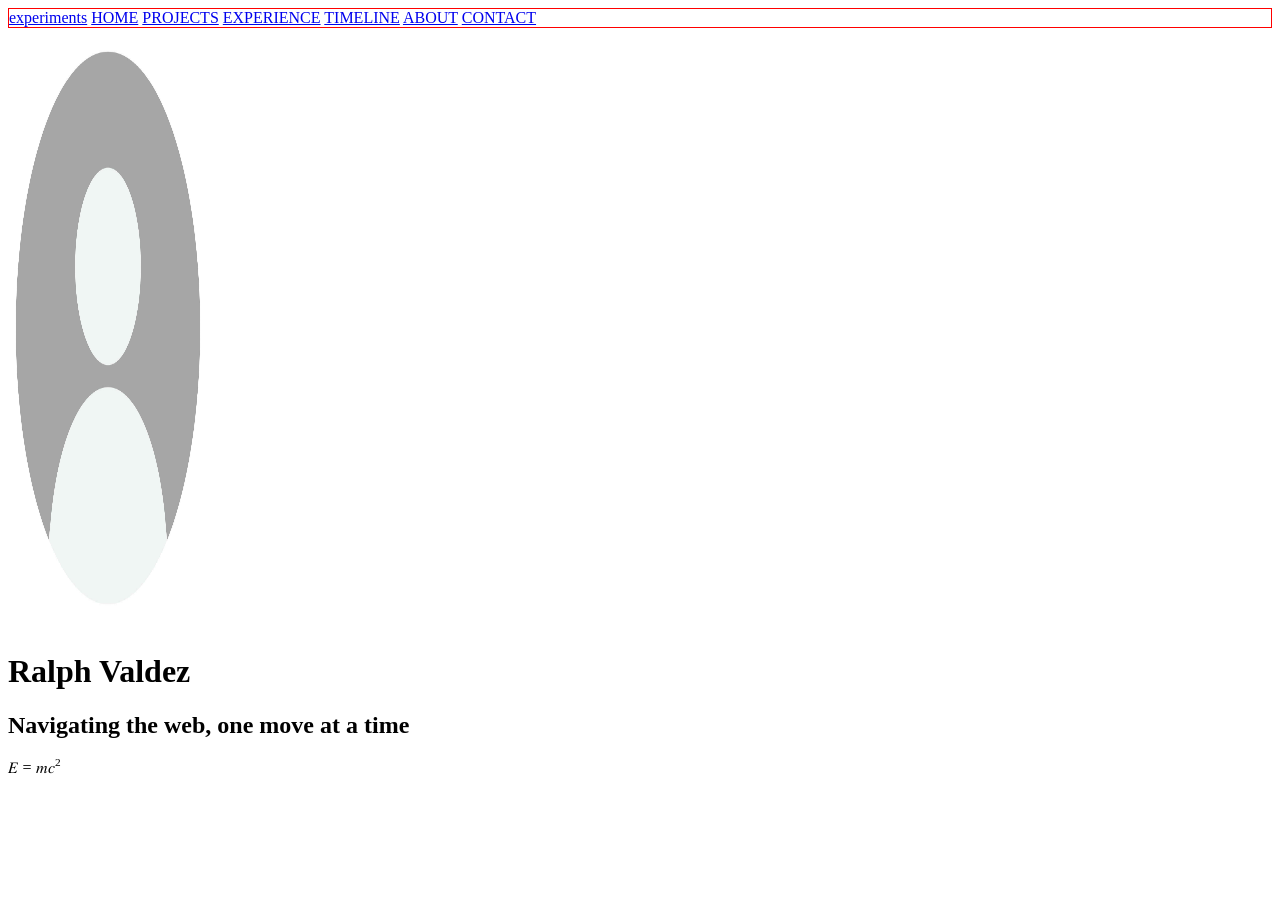
<file: index.html>
<!DOCTYPE html>
<html lang="en">
<head>
    <meta charset="utf-8">
    <title>Ralph Valdez | Home</title>
    <link rel="icon" href="src/favicon.ico">
    <style>
        nav {
            border: 1px red solid;
        }
    </style>
</head>
<body>

<nav>
    <a href="experiments.html">experiments</a>
    <a href="index.html">HOME</a>
    <a href="projects.html">PROJECTS</a>
    <a href="experience.html">EXPERIENCE</a>
    <a href="timeline.html">TIMELINE</a>
    <a href="about.html">ABOUT</a>
    <a href="contact.html">CONTACT</a> 
</nav>

<header>
    <img loading="lazy" src="src/placeholder.jpg" width="200" height="600" alt="A picture of a blank avatar being used as a placeholder for a picture of the developer">
    <h1>Ralph Valdez</h1>
    <h2>Navigating the web, one <strong>move</strong> at a time</h2>
    <math>
        <mi>E</mi>
        <mo>=</mo>
        <mi>m</mi>
        <msup>
            <mi>c</mi>
            <mn>2</mn>
        </msup>
    </math>
    <hello-world></hello-world>
</header>

<script>
    class HelloWorld extends HTMLElement {
        connectedCallback() {
            console.log("Hello World!");
        }
    }

    customElements.define("hello-world", HelloWorld)
</script>

</body>
</html>
</file>
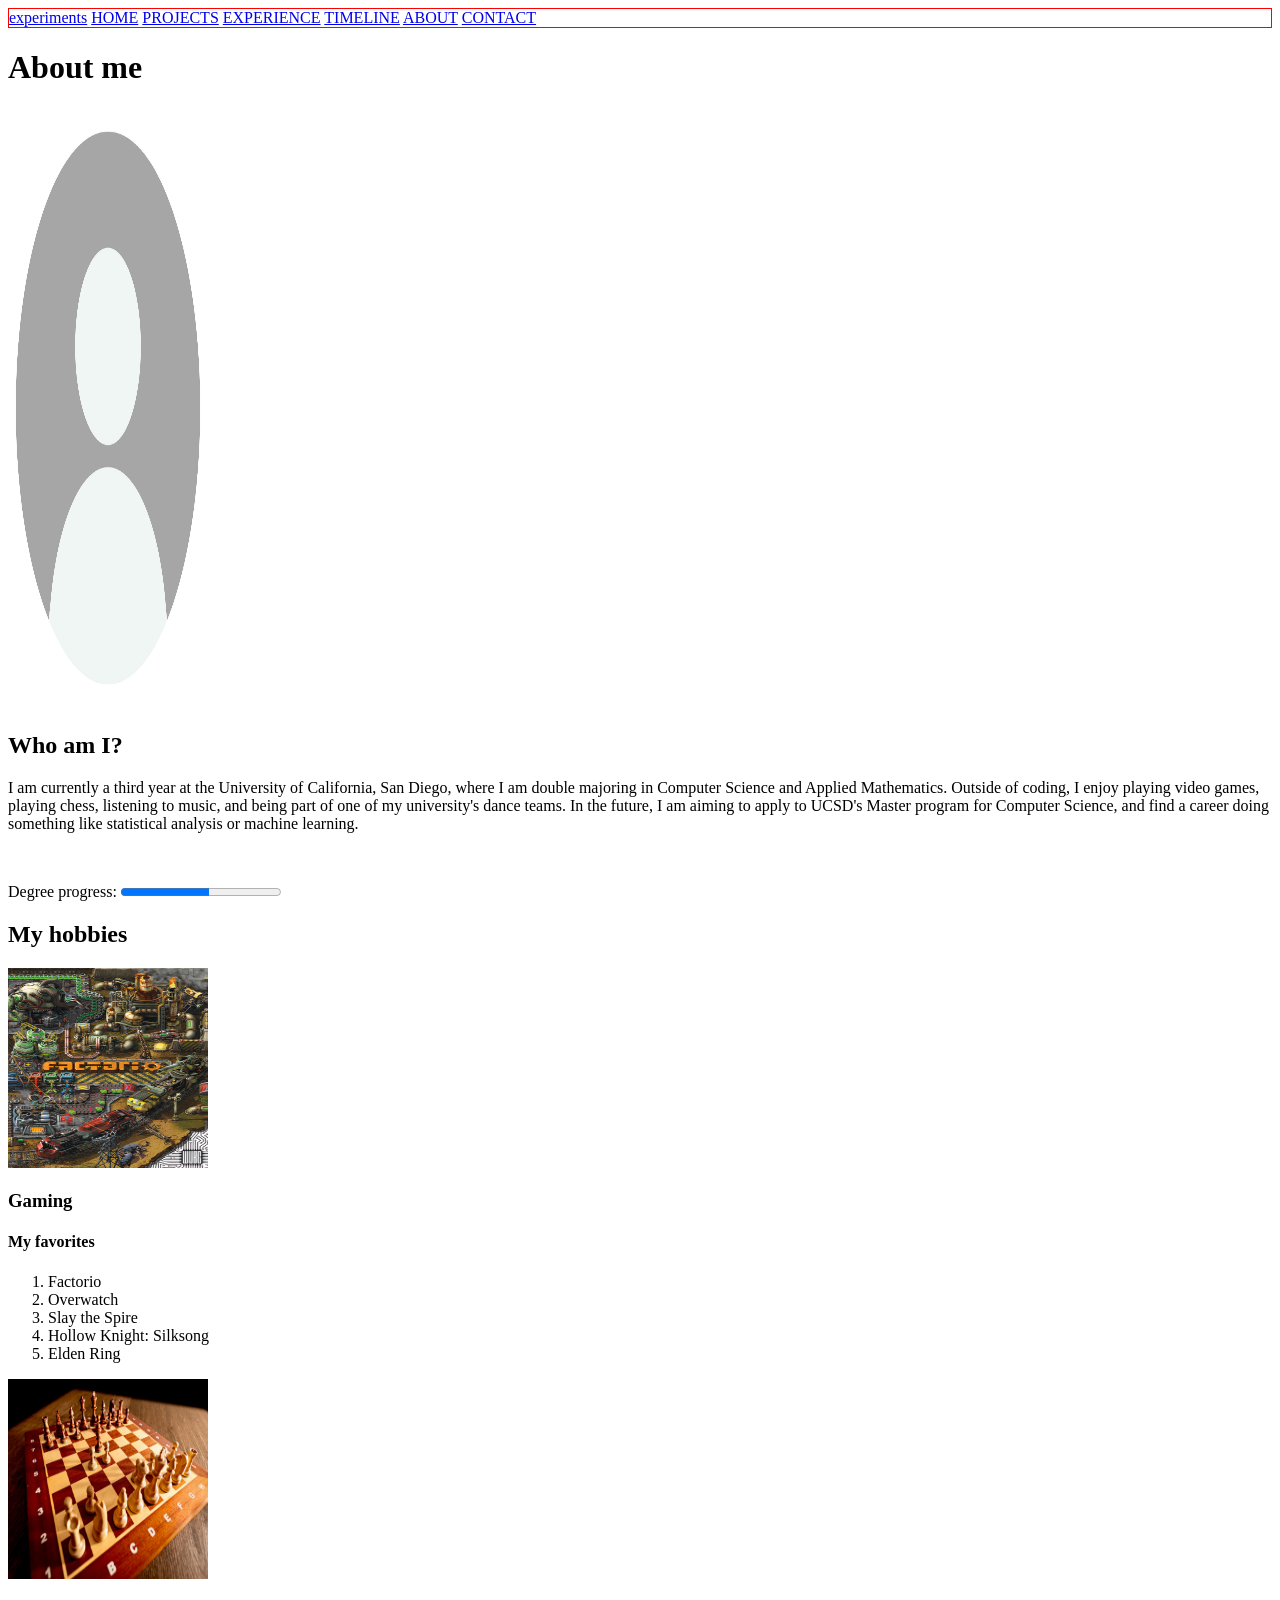
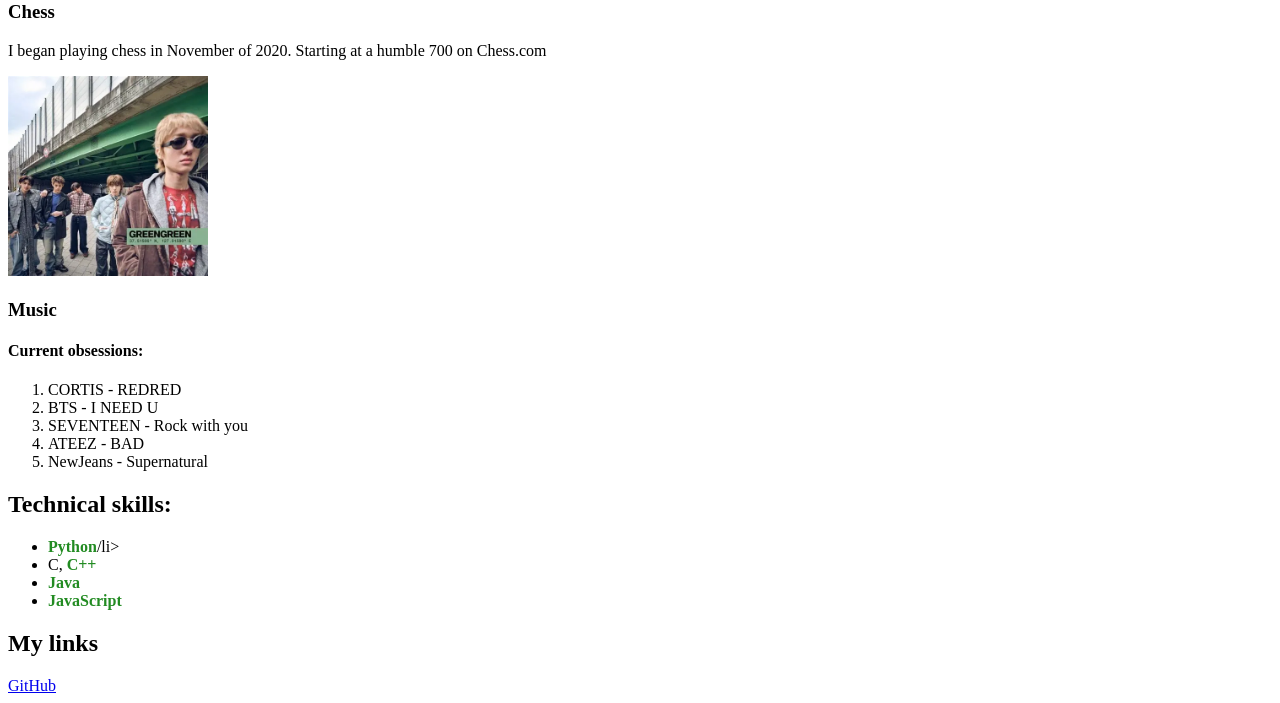
<file: about.html>
<!DOCTYPE html>
<html lang="en">
<head>
    <meta charset="utf-8">
    <link rel="icon" href="src/favicon.ico">
    <title>Ralph Valdez | About</title>
    <style>
        nav {
            border: 1px red solid;
        }

        coding-language {
            font-weight: bold;
            color: forestgreen;
        }
    </style>
</head>
<body>

<nav>
    <a href="experiments.html">experiments</a>
    <a href="index.html">HOME</a>
    <a href="projects.html">PROJECTS</a>
    <a href="experience.html">EXPERIENCE</a>
    <a href="timeline.html">TIMELINE</a>
    <a href="about.html">ABOUT</a>
    <a href="contact.html">CONTACT</a> 
</nav>

<h1>About me</h1>

<main>
    <section>
    <picture>
        <img loading="lazy" src="src/placeholder.jpg" width="200" height="600" alt="A picture of a blank avatar being used as a placeholder for a picture of the developer">
    </picture>
        <article>
           <h2>Who am I?</h2>
            <p>I am currently a third year at the University of California, San Diego, where I am double majoring in Computer Science and Applied Mathematics.
                Outside of coding, I enjoy playing video games, playing chess, listening to music, and being part of one of my university's dance teams. 
                In the future, I am aiming to apply to UCSD's Master program for Computer Science, and find a career doing something like statistical analysis or machine learning.
            </p>
            <br>
            <p></p> 
            <label for="degree-progress">Degree progress: </label><progress id="degree-progress" max="100" value="55">55%</progress>
        </article>
    </section>

    <section>
        <h2>My hobbies</h2>

        <section>
            <img loading="lazy" src="src/factorio.jpg" width="200" height="200" alt="The cover photo for the video game Factorio">
            <h3>Gaming</h3>
            <h4>My favorites</h4>
            <ol>
                <li>Factorio</li>
                <li>Overwatch</li>
                <li>Slay the Spire</li>
                <li>Hollow Knight: Silksong</li>
                <li>Elden Ring</li>
            </ol>
        </section>

        <section>
            <img loading="lazy" src="src/chess.jpg" width="200" height="200" alt="A picture of a chess board">
            <h3>Chess</h3>
            <p>I began playing chess in November of 2020. Starting at a humble 700 on Chess.com</p>
        </section>

        <section>
            <img loading="lazy" src="src/cortis.jpg" width="200" height="200" alt="The album cover of GREENGREEN by the K-pop group Cortis">
            <h3>Music</h3>
            <h4>Current obsessions:</h4>
            <ol>
                <li>CORTIS - REDRED</li>
                <li>BTS - I NEED U</li>
                <li>SEVENTEEN - Rock with you</li>
                <li>ATEEZ - BAD</li>
                <li>NewJeans - Supernatural</li>
            </ol>
        </section>
    </section>

    <section>
        <h2>Technical skills:</h2>
        <ul>
            <li><coding-language>Python</coding-language>/li>
            <li><coding-langauge>C</coding-langauge>, <coding-language>C++</coding-language></li>
            <li><coding-language>Java</coding-language></li>
            <li><coding-language>JavaScript</coding-language></li>
        </ul>
    </section>
</main>

<footer>
    <h2>My links</h2>
    <a href="https://github.com/rainpava">GitHub</a>
</footer>

</body>
</html>
</file>
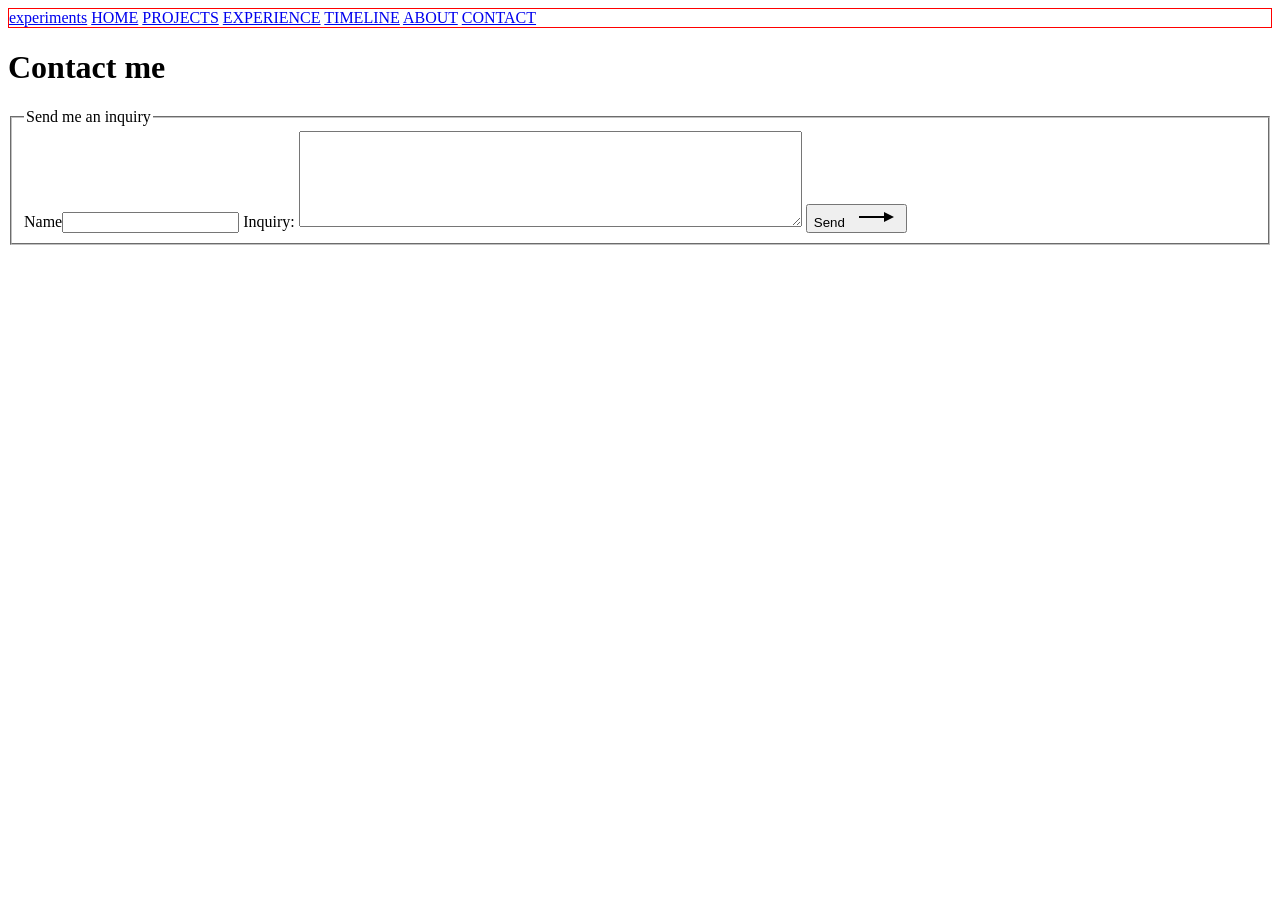
<file: contact.html>
<!DOCTYPE html>
<html lang="en">
<head>
    <meta charset="utf-8">
    <title>Ralph Valdez | Contact</title>
    <link rel="icon" href="src/favicon.ico">
    <style>
        nav {
            border: 1px red solid;
        }
    </style>
</head>
<body>

<nav>
    <a href="experiments.html">experiments</a>
    <a href="index.html">HOME</a>
    <a href="projects.html">PROJECTS</a>
    <a href="experience.html">EXPERIENCE</a>
    <a href="timeline.html">TIMELINE</a>
    <a href="about.html">ABOUT</a>
    <a href="contact.html">CONTACT</a> 
</nav>

<h1>Contact me</h1>

<noscript>This section works best with <coding-language>JavaScript</coding-language> enabled</noscript>

<main>
    <form>
        <fieldset>
            <legend>Send me an inquiry</legend>
            <label for="name">Name</label><input type="text" id="name" name="name" required> 
            <label for="inquiry">Inquiry: </label><textarea id="inquiry" name="inquiry" rows="6" cols="60" required></textarea>
            <button type="submit">Send
                <svg width="50" height="20" xmlns="http://www.w3.org/2000/svg">
                    <line 
                        x1="10" 
                        y1="10" 
                        x2="35" 
                        y2="10"
                        stroke="black" 
                        stroke-width="2"/>

                    <polygon 
                        points="35,5 45,10 35,15"
                        fill="black"/>
                </svg>
            </button>
        </fieldset>
    </form>
</main>

<dialog>
    <p>Inquiry sent! Thank you for visiting!</p>
    <button>Close</button>
</dialog>
    
</body>
</html>
</file>
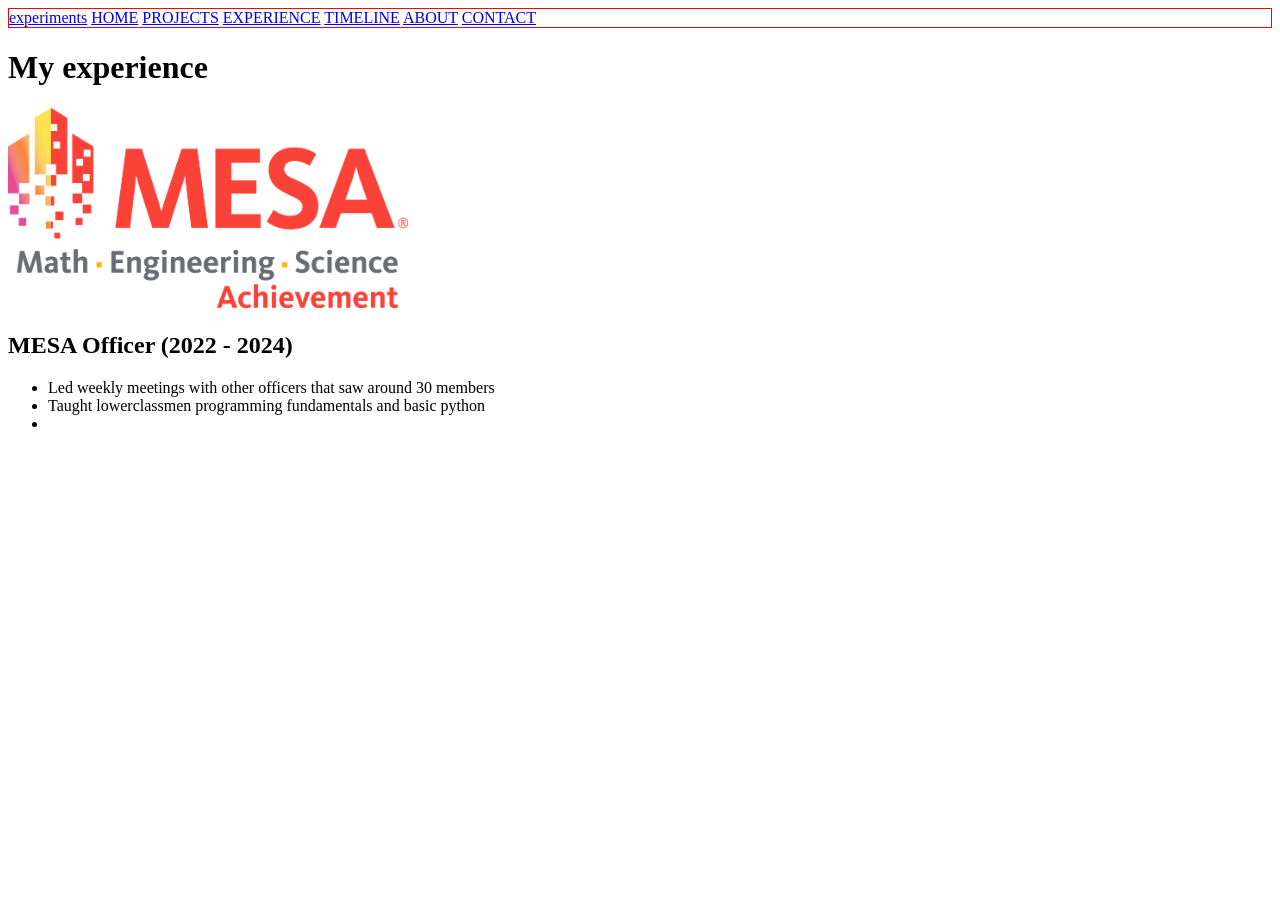
<file: experience.html>
<!DOCTYPE html>
<html lang="en">
<head>
    <meta charset="utf-8">
    <title>Ralph Valdez | Experience</title>
    <link rel="icon" href="src/favicon.ico">
    <style>
        nav {
            border: 1px red solid;
        }
    </style>
</head>
<body>

<nav>
    <a href="experiments.html">experiments</a>
    <a href="index.html">HOME</a>
    <a href="projects.html">PROJECTS</a>
    <a href="experience.html">EXPERIENCE</a>
    <a href="timeline.html">TIMELINE</a>
    <a href="about.html">ABOUT</a>
    <a href="contact.html">CONTACT</a> 
</nav>

<h1>My experience</h1>

<main>

    <section>
        <img loading="lazy" width="400" height="200" src="src/mesa.jpg" alt="The logo for the MESA program">
        <h1>MESA Officer (2022 - 2024)</h1>
        <ul>
            <li>Led weekly meetings with other officers that saw around 30 members</li>
            <li>Taught lowerclassmen programming fundamentals and basic python</li>
            <li></li>
        </ul>
    </section>

</main>

</body>
</html>
</file>
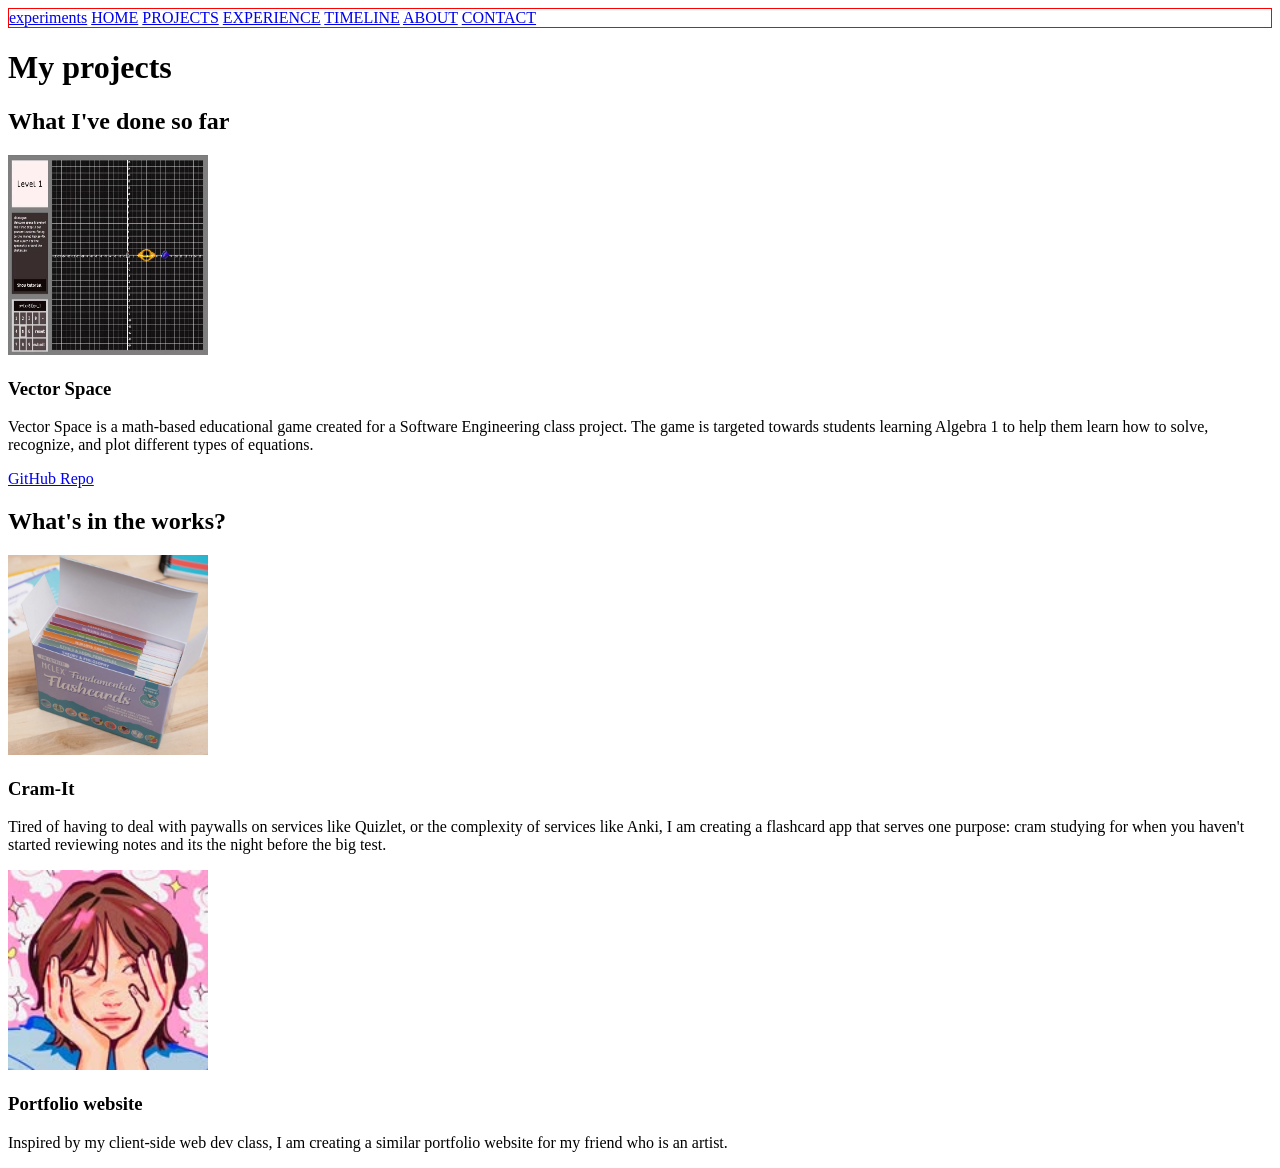
<file: projects.html>
<!DOCTYPE html>
<html lang="en">
<head>
    <meta charset="utf-8">
    <title>Ralph Valdez | Projects</title>
    <link rel="icon" href="src/favicon.ico">
    <style>
        nav {
            border: 1px red solid;
        }
    </style>
</head>
<body>
    
<nav>
    <a href="experiments.html">experiments</a>
    <a href="index.html">HOME</a>
    <a href="projects.html">PROJECTS</a>
    <a href="experience.html">EXPERIENCE</a>
    <a href="timeline.html">TIMELINE</a>
    <a href="about.html">ABOUT</a>
    <a href="contact.html">CONTACT</a> 
</nav>

<h1>My projects</h1>

<main>
<h2>What I've done so far</h2>
    <section>
        <img loading="lazy" src="src/game.png" width="200" height="200" alt="A screenshot of a coordinate plane-based math game">
        <div class="card">
            <h3>Vector Space</h3>
            <p><span class="game">Vector Space</span> is a math-based educational game created for a Software Engineering class project. The game is targeted towards students learning Algebra 1 to help them learn how to solve, recognize, and plot different types of equations.</p>
            <a href="https://github.com/CSE110-Coblenz/cse-110-project-team-26">GitHub Repo</a>
        </div>
    </section>

    <h2>What's in the works?</h2>

    <section>
        <img loading="lazy" src="src/flashcards.jpg" width="200" height="200" alt="A box of flashcards covering various subjects">
        <div class="card">
            <h3>Cram-It</h3>
            <p>Tired of having to deal with paywalls on services like Quizlet, or the complexity of services like Anki, I am creating a flashcard app that serves one purpose: cram studying for when you haven't started reviewing notes and its the night before the big test.</p>
        </div>
    </section>

    <section>   
        <img loading="lazy" src="src/aeijee.jpg" width="200" height="200" alt="An artist's Instagram profile picture, which is a self portrait">
        <div class="card">
            <h3>Portfolio website</h3>
            <p>Inspired by my client-side web dev class, I am creating a similar portfolio website for my friend who is an artist.</p>
        </div>
    </section>
</main>
</body>
</html>
</file>
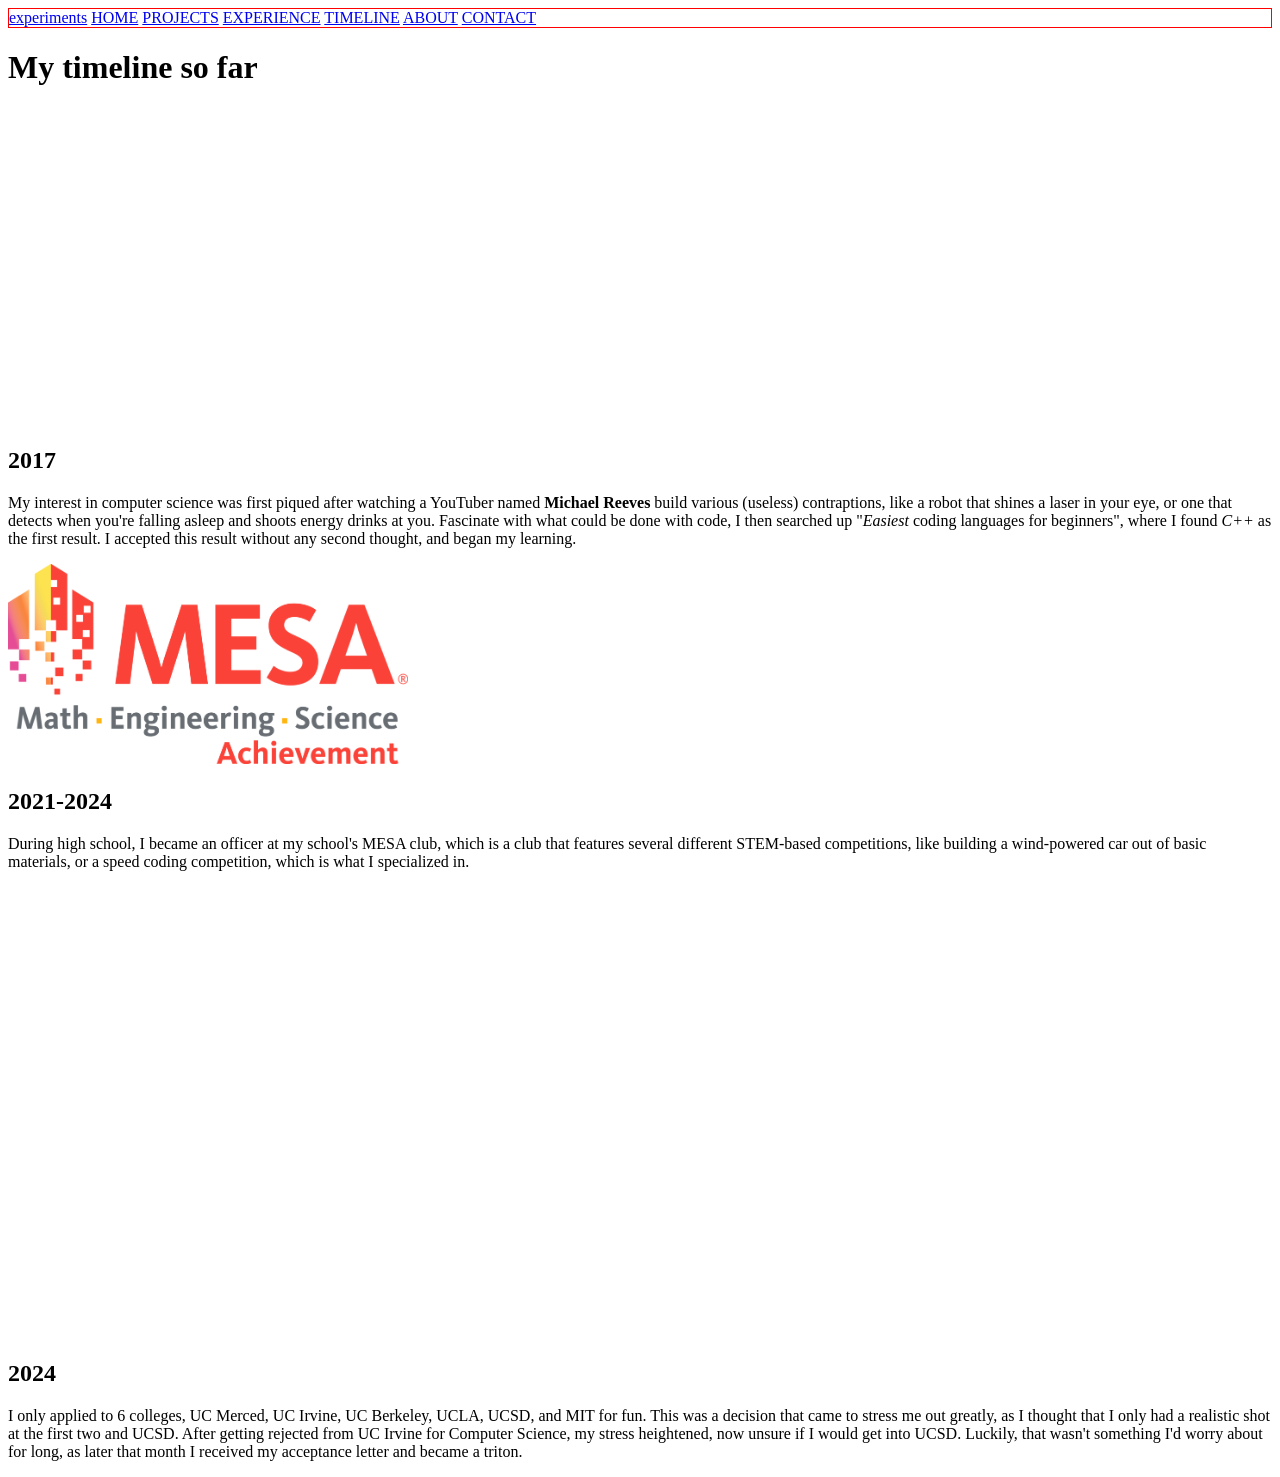
<file: timeline.html>
<!DOCTYPE html>
<html lang="en">
<head>
    <meta charset="utf-8">
    <title>Ralph Valdez | Experience</title>
    <link rel="icon" href="src/favicon.ico">
    <style>
        nav {
            border: 1px red solid;
        }
    </style>
</head>
<body>

<nav>
    <a href="experiments.html">experiments</a>
    <a href="index.html">HOME</a>
    <a href="projects.html">PROJECTS</a>
    <a href="experience.html">EXPERIENCE</a>
    <a href="timeline.html">TIMELINE</a>
    <a href="about.html">ABOUT</a>
    <a href="contact.html">CONTACT</a> 
</nav>

<h1>My timeline so far</h1>

<main>
    <section>
        <iframe width="560" height="315" src="https://www.youtube.com/embed/Q8zC3-ZQFJI?si=N5xI2tE4oMTTJD67" title="YouTube video player" frameborder="0" allow="accelerometer; autoplay; clipboard-write; encrypted-media; gyroscope; picture-in-picture; web-share" referrerpolicy="strict-origin-when-cross-origin" allowfullscreen></iframe>
        <h2>2017</h2>
        <p>My interest in computer science was first piqued after watching a YouTuber named <b>Michael Reeves</b> build various (useless) contraptions, like a robot that shines a laser in your eye, or one that detects when you're falling asleep and shoots energy drinks at you.
            Fascinate with what could be done with code, I then searched up "<i>Easiest</i> coding languages for beginners", where I found <em>C++</em> as the first result.
            I accepted this result without any second thought, and began my learning.
        </p>
    </section>

    <section>
        <img loading="lazy" width="400" height="200" src="src/mesa.jpg" alt="The logo for the MESA program">
        <h2>2021-2024</h2>
        <p>During high school, I became an officer at my school's MESA club, which is a club that features several different STEM-based competitions, like building a wind-powered car out of basic materials, or a speed coding competition, which is what I specialized in.
        </p>
    </section>

    <section>
        <iframe src="https://www.google.com/maps/embed?pb=!1m18!1m12!1m3!1d3350.642843128845!2d-117.2369354234616!3d32.88116797362033!2m3!1f0!2f0!3f0!3m2!1i1024!2i768!4f13.1!3m3!1m2!1s0x80dc06c4414caf4f%3A0xefb6aafc89913ea7!2sUniversity%20of%20California%20San%20Diego!5e0!3m2!1sen!2sus!4v1783981430731!5m2!1sen!2sus" width="600" height="450" style="border:0;" allowfullscreen="" loading="lazy" referrerpolicy="strict-origin-when-cross-origin"></iframe>
        <h2>2024</h2>
        <p>
            I only applied to 6 colleges, UC Merced, UC Irvine, UC Berkeley, UCLA, UCSD, and MIT for fun. This was a decision that came to stress me out greatly, as I thought that I only had a realistic shot at the first two and UCSD.
            After getting rejected from UC Irvine for Computer Science, my stress heightened, now unsure if I would get into UCSD. Luckily, that wasn't something I'd worry about for long, as later that month I received my acceptance letter and became a triton.
        </p>
    </section>
</main>
    
</body>
</html>
</file>
